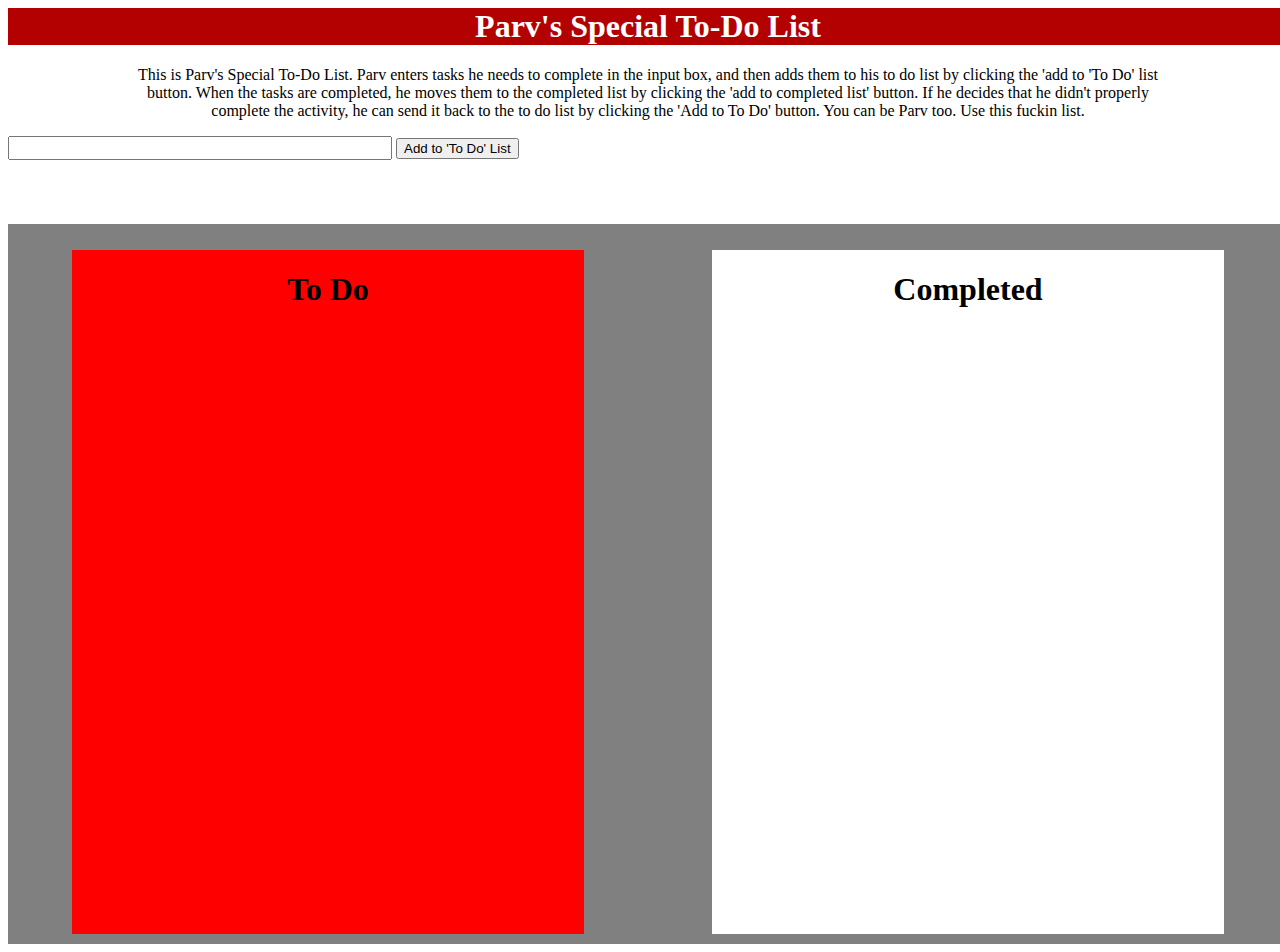
<file: Assignment/HW3-JS_ToDo_List/index.html>
<!--
1. User sees labeled ‘to-do’ and ‘completed items’ lists, which are empty upon page load. The lists are visually distinct from each other.
2. User can add one ‘to-do’ item at a time using a text input field and an ‘add to list’ button.
3. Each newly-added ‘to-do’ item appears at the top of the ‘to-do’ list (not the bottom).
4. User can click a button within each ‘to-do’ item to mark it as complete, at which point:
a. The ‘to-do’ item disappears from the ‘to-do’ list
b. The ‘to-do’ item appears at the top of the ‘completed items’ list.
c. Items on the ‘completed items’ list should be styled differently than those on the ‘to-do’ list as an additional visual indication of their completion.
5. User can click a button within each ‘complete’ item to ‘unmark’ it as complete, at which point:
a. The ‘complete’ item disappears from the ‘completed items’ list.
b. The ‘complete’ item appears at the top of the ‘to-do’ list with the same styling as the other ‘to-do’ list items.
6. Items on each list remain there until the user marks or ‘unmarks’ them.
7. Your site has a title and intuitive labeling or instructions on how to use it.
8. You can use only jQuery and JavaScript – no additional plugins/libraries.
9. Your JS and CSS code is separate from your HTML (i.e., there should be no inline CSS styling or JavaScript within your HTML file).
10. All of your JavaScript is commented appropriately.
11. Your code is clean and concise (minimal repetition and unused code)-->

<html>
<head>

    <title> To Do List </title>
    <link rel="stylesheet" href="_css/style.css">
    <script type="text/javascript" src="http://ajax.googleapis.com/ajax/libs/jquery/1.10.1/jquery.min.js"></script>

</head>
    <header>
        <h1>Parv's Special To-Do List</h1>
    </header>

    <body>
           <p>
                This is Parv's Special To-Do List. Parv enters tasks he needs to complete in the input box, and then adds them to his to do list by clicking the 'add to 'To Do' list button.  When the tasks are completed, he moves them to the completed list by clicking the 'add to completed list' button. If he decides that he didn't properly complete the activity, he can send it back to the to do list by clicking the 'Add to To Do' button.  

                You can be Parv too. Use this fuckin list.
            </p>

            <!-- create input tag for user input -->
            <input id="todo-item-input">

            <!-- button takes input and adds a new element with content to 'list_do' -->
            <button id="new-item"> Add to 'To Do' List</button>




            <!-- ability to move items between list_todo and list_completed -->
            <section>
                
                <div id="list_todo">
                    <div>
                        <h1 id="todotext"> To Do </h1>
                    </div>
                    <div id="actual_todo">
                        <ul id="todolistlist"></ul>
                    </div>
                </div>
                
                <div id="list_completed"> 
                    <div>
                        <h1 id="completedtext"> Completed </h1>
                    </div>
                    <div id= "actualcompleted">
                        <ul id="completedlistlist"></ul>
                    </div>
                </div>
            </section>

            <script type="text/javascript" src="_js/main.js"> </script>
    </body>
</html>
</file>
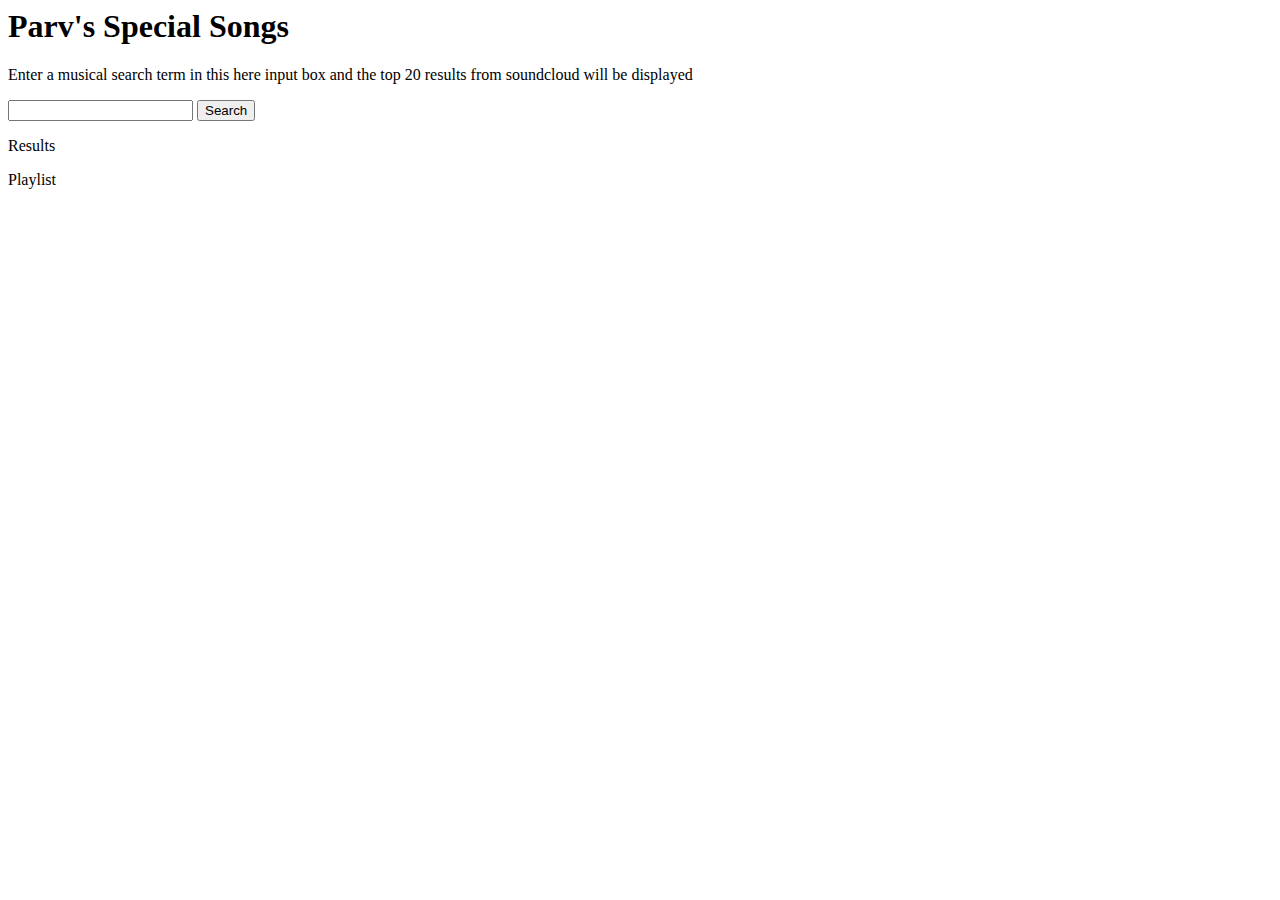
<file: Assignment/HW4_Soundcloud/index.html>
<html>
<head>
    <title>Soundcloud HW</title>
    
</head>

<body>
    <div id="header">
        <h1>Parv's Special Songs</h1>
        <p>Enter a musical search term in this here input box and the top 20 results from soundcloud will be displayed</p>
        <input name="search"


        >
        <button id="search-button">Search</button>
    </div>


    <div id="container">
        <div class="heading">
            <p>Results</p>
            <div id="search-results"></div>
        </div>      
        <div class="heading">
            <p>Playlist</p>
            
            <div id="playlist"> </div>
        </div>
    </div>


    <script type="text/javascript" src="http://ajax.googleapis.com/ajax/libs/jquery/1.7.2/jquery.min.js"></script>
    <script src="startercode_HW4_skeleton.js"></script>
    <script type="text/javascript" src="https://stratus.soundcloud.com/stratus.js"></script>


</body>
    



</html>
</file>
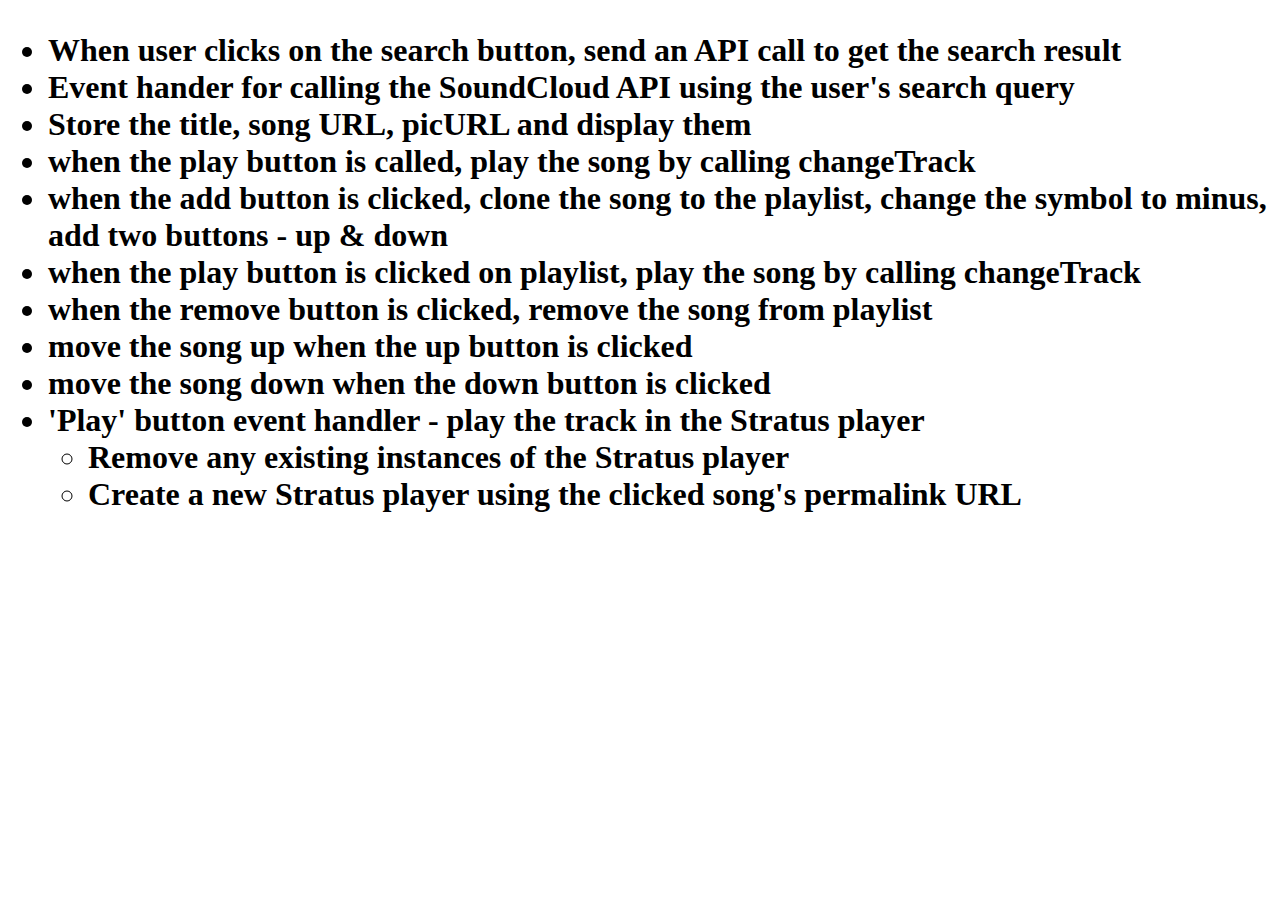
<file: Assignment/HW4_Soundcloud/dan_instructions.html>
<!DOCTYPE html>

<html>
  <head>
    <meta charset="UTF-8">
    <title>Requirement</title>
    <h1><Requirement/h1>
</head>

<body>
<ul>

<li>When user clicks on the search button, send an API call to get the search result</li>

<li> Event hander for calling the SoundCloud API using the user's search query</li>

<li>Store the title, song URL, picURL and display them</li>

<li>when the play button is called, play the song by calling changeTrack</li>

<li>when the add button is clicked, clone the song to the playlist, change the symbol to minus, add two buttons - up & down</li>

<li>when the play button is clicked on playlist, play the song by calling changeTrack</li>

<li>when the remove button is clicked, remove the song from playlist</li>

<li>move the song up when the up button is clicked</li>

<li>move the song down when the down button is clicked</li>

<li>'Play' button event handler - play the track in the Stratus player</li>
<ul>
	<li>Remove any existing instances of the Stratus player</li>
	<li>Create a new Stratus player using the clicked song's permalink URL</li>
</ur>
</ul>
</body
</file>
<file: Assignment/HW3-JS_ToDo_List/_css/style.css>
/* Add CSS */
header{
	background: #b30000;
	text-align: center;
	width: 100%;
	color: #ffffff;
	margin-bottom: 1px;
}


input{
	width: 30%;
    position: relative;
    box-sizing: border-box;
	font-size: 1em;
	margin-bottom: 5%;
}

body{
	width: 100%;
	display: inline-block;
}

section {
    width: 100%;
    height: 80%;
    background: gray;
    margin: auto;
    display: inline-block;
    text-align: center;
    color: black;
}

div#list_todo {
    width: 40%;
    height: 95%;
    background: red;
    float: left;
    text-align: left;
    margin-top: 2%;
    margin-left: 5%;
}
div#list_completed {
    margin-right: 5%;
    height: 95%;
    width: 40%;
    float: right;
    background: white;
    margin-top: 2%;
    text-align: left;
}

/*#todotext{
    text-align: center;
    position: fixed;
}*/

#todolistlist{
    margin-top: 0%;
}

#actualcompleted{
    margin-left: 5%;
}

#actualcompleted{
    text-decoration: line-through;
}

h1{
    text-align: center;
}

p{
    text-align: center;
    padding-left: 10%;
    padding-right: 10%;
}
</file>
